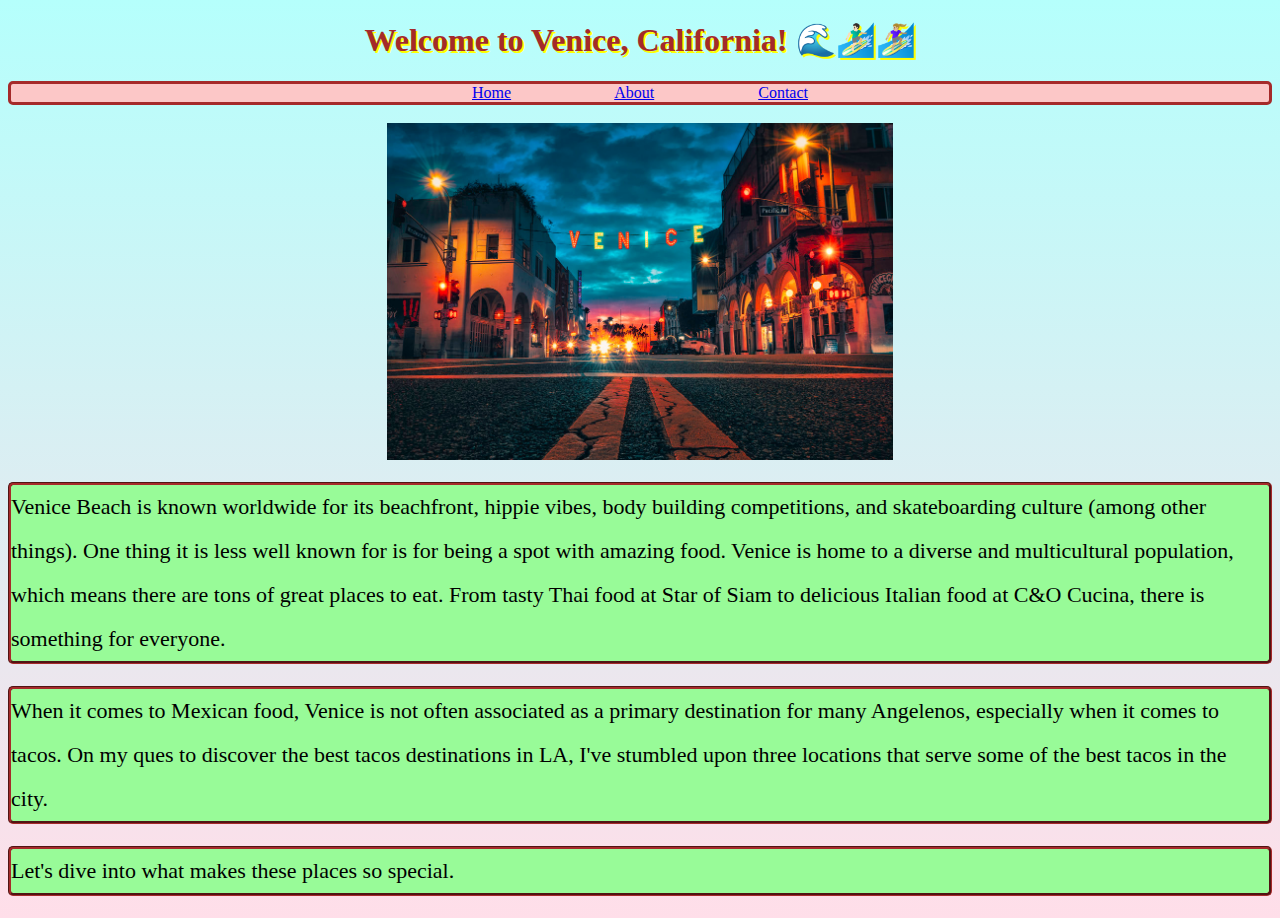
<file: Coding_Assignment/index.html>
<!DOCTYPE html>
<html lang="en">
<head>
    <meta charset="UTF-8">
    <meta http-equiv="X-UA-Compatible" content="IE=edge">
    <meta name="viewport" content="width=device-width, initial-scale=1.0">
    <title>Venice Tacos</title>
    <link rel="stylesheet" href="styles1.css">
</head>
<body>
    
    <h1>Welcome to Venice, California! 🌊🏄🏻‍♂️🏄🏼‍♀️</h1>

    <div>
        <a href="index.html">Home</a>
        <a href="places.html">About</a>
        <a href="contact.html">Contact</a>
    </div> <br>

    <img src="venice_pic1.jpeg" class="center">

    <p id="large-paragraph">Venice Beach is known worldwide for its beachfront, hippie vibes, body building competitions, and skateboarding culture (among other things). One thing it is less well known for is for being a spot with amazing food. Venice is home to a diverse and multicultural population, which means there are tons of great places to eat. From tasty Thai food at Star of Siam to delicious Italian food at C&O Cucina, there is something for everyone. </p>

    <p id="large-paragraph">When it comes to Mexican food, Venice is not often associated as a primary destination for many Angelenos, especially when it comes to tacos. On my ques to discover the best tacos destinations in LA, I've stumbled upon three locations that serve some of the best tacos in the city.</p>

    <p id="large-paragraph">Let's dive into what makes these places so special.</p>

</body>
</html>
</file>
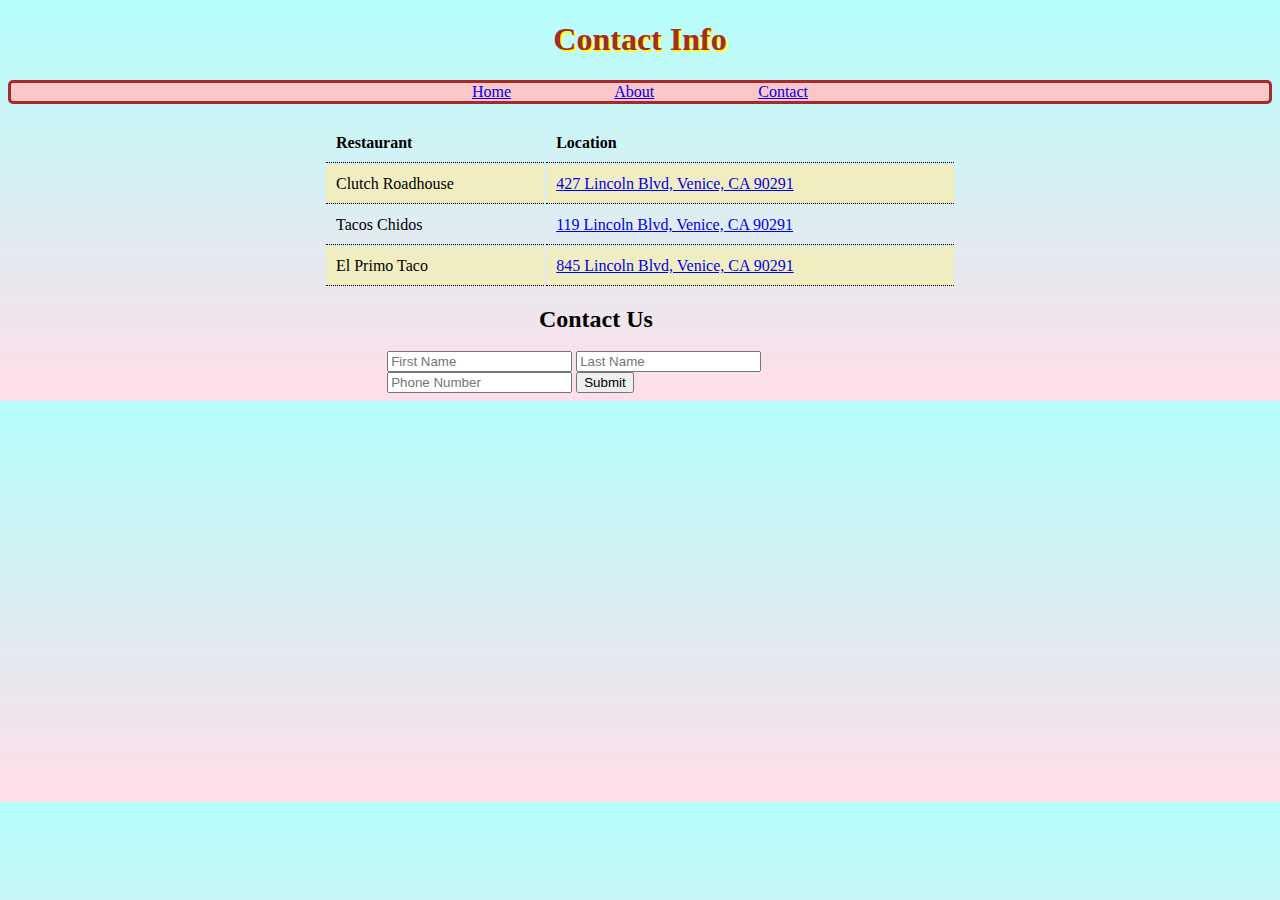
<file: Coding_Assignment/contact.html>
<!DOCTYPE html>
<html lang="en">
<head>
    <meta charset="UTF-8">
    <meta http-equiv="X-UA-Compatible" content="IE=edge">
    <meta name="viewport" content="width=device-width, initial-scale=1.0">
    <title>Venice Tacos</title>
    <link rel="stylesheet" href="styles1.css">
</head>
<body>
    
    <h1>Contact Info</h1>

    <div>
        <a href="index.html">Home</a>
        <a href="places.html">About</a>
        <a href="contact.html">Contact</a>
    </div> <br>

    <table>
        <tr>
            <th>Restaurant</th> 
            <th>Location</th>
        </tr>
        <tr>
            <td>Clutch Roadhouse</td> 
            <td><a href="https://g.page/ClutchVenice?share">427 Lincoln Blvd, Venice, CA 90291</a></td>
        </tr>
        <tr>
            <td>Tacos Chidos</ts>
            <td><a href="https://goo.gl/maps/L7wndPZVG3w1pYre9">119 Lincoln Blvd, Venice, CA 90291</a></td>
        </tr>
        <tr>
            <td>El Primo Taco</td>
            <td><a href="https://goo.gl/maps/R9nWMSUARojn9nLn9">845 Lincoln Blvd, Venice, CA 90291</a></td>
        </tr>
    </table> <br>

    <form class="center">
        <h2 class="center">Contact Us</h2> <br>
        <input type="text" name="firstName" placeholder="First Name">
        <input type="text" name="lastName" placeholder="Last Name">
        <input type="text" name="phone" placeholder="Phone Number"> 
        <input type="submit" value="Submit">
    </form>

</body>
</html>
</file>
<file: Coding_Assignment/styles1.css>
body {
    background-color: #FFDEE9;
    background-image: linear-gradient(0deg, #FFDEE9 0%, #B5FFFC 100%);

}


h1 {            /* Title */
    text-align: center;
    color: brown;
    text-shadow: yellow 2px 2px;
}

.center {               /*Center the image and contact form*/
    display: block;
    margin: auto;
    width: 40%;
}

div {                      /*Styles the Home, About, Contact pages*/
    background-color: rgb(252, 199, 199); 
    border-style: solid; 
    border-color: brown; 
    border-radius: 5px;
    text-align: center;
    word-spacing: 100px;        /*Adds space between home, about, contact*/ 
}

p {                              /*Styles the paragraphs*/
    background-color: palegreen;
    border-style:groove;
    border-color: brown;
    border-radius: 5px;     /*Rounds the corners of the box*/
    line-height: 2;         /*Adds space between lines*/
}

#large-paragraph {       /*Increase the font of text in paragraphs*/ 
    font-size: 22px;
}

table {
    width: 50%;  /*changes how wide the table is*/
    margin: auto;   /*centers the table*/
}

th, td {            /*group selectors*/
    padding: 10px;  /*space in each cell*/
    text-align: left;
    border-bottom: 1px dotted black;
}

tr:nth-child(even) {
    background-color: rgb(240, 238, 193);
}

tr:hover {
    background-color: yellowgreen;
}
</file>
